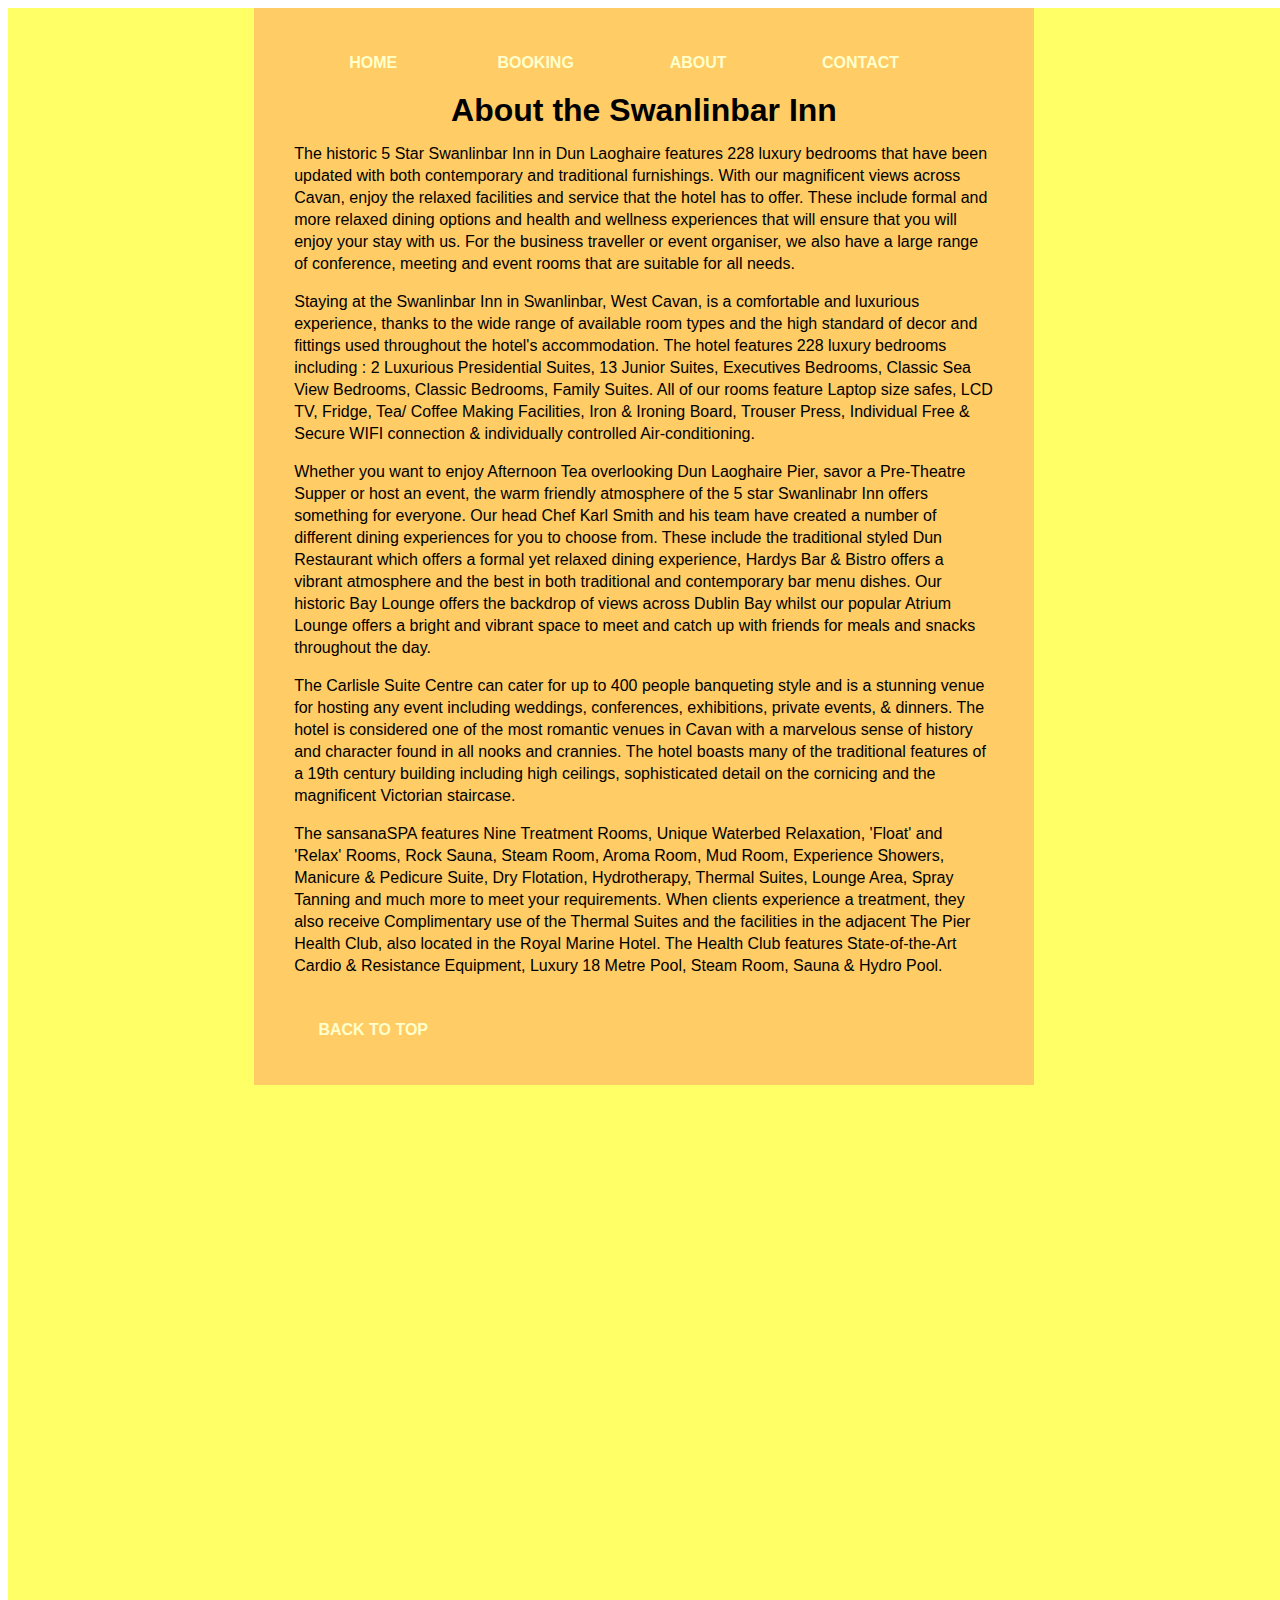
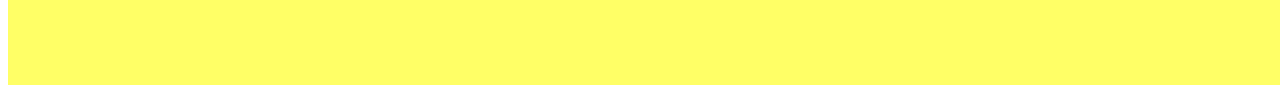
<file: Web Design Project Main/About.html>
<!DOCTYPE html>
<html lang='en'>
  <head>
    <title>The Swanlinbar Inn About Page</title> 
    <meta name='description' content='About Page'>
    <meta name='keywords' content='Booking, The Swanlinbar Inn'>
    <meta name='author' content='Liam McGovern'>
    <meta name='robots' content='all'>
    <!-- <meta http-equiv='X-UA-Compatible' content='IE=edge'> -->
    <link href='/favicon.png' rel='shortcut icon' type='image/png'> 
    <style =text/css> 
 
  
</style> 
    <meta charset='utf-8'>
    
  </head>
  
  <div id="Body"> 
  <div id="Background">
  <body>
   
  <link rel="stylesheet" type="text/css" href="About.css">  

   <nav>
            <a href="Index.html">Home</a> 
            <a href="BookingPage.html.html">Booking</a> 
            <a href="About.html">About</a> 
            <a href="Contact.html">Contact</a> 
       </nav>      
  <h1>About the Swanlinbar Inn</h1>
  <!--http://www.royalmarine.ie/en/south-dublin-hotel/ I have changed the name of the hotel and location in places to fit in with my website-->
  <p>The historic 5 Star Swanlinbar Inn in Dun Laoghaire features 228 luxury bedrooms that have 
  been updated with both contemporary and traditional furnishings. With our magnificent views 
  across Cavan, enjoy the relaxed facilities and service that the hotel has to offer. 
  These include formal and more relaxed dining options and health and wellness experiences 
  that will ensure that you will enjoy your stay with us. For the business traveller or event organiser, 
  we also have a large range of conference, meeting and event rooms that are suitable for all needs.</p>
   
  <p>Staying at the Swanlinbar Inn in Swanlinbar, West Cavan, is a comfortable and luxurious experience, 
  thanks to the wide range of available room types and the high standard of decor and fittings used throughout 
  the hotel's accommodation. The hotel features 228 luxury bedrooms including : 2 Luxurious Presidential Suites, 
  13 Junior Suites, Executives Bedrooms, Classic Sea View Bedrooms, Classic Bedrooms, Family Suites. 
  All of our rooms feature Laptop size safes, LCD TV, Fridge, Tea/ Coffee Making Facilities, Iron & Ironing Board, 
  Trouser Press, Individual Free & Secure WIFI connection & individually controlled Air-conditioning.</p> 
  
  <p>Whether you want to enjoy Afternoon Tea overlooking Dun Laoghaire Pier, savor a  Pre-Theatre Supper or host an event, 
  the warm friendly atmosphere of the 5 star Swanlinabr Inn offers something for everyone. Our head Chef Karl Smith 
  and his team have created a number of different dining experiences for you to choose from. These include the 
  traditional styled Dun Restaurant which offers a formal yet relaxed dining experience, Hardys Bar & Bistro offers
   a vibrant atmosphere and the best in both traditional and contemporary bar menu dishes. Our historic Bay Lounge 
   offers the backdrop of views across Dublin Bay whilst our popular Atrium Lounge offers a bright and vibrant space 
   to meet and catch up with friends for meals and snacks throughout the day.</p> 
   
   <p>The Carlisle Suite Centre can cater for up to 400 people banqueting style and is a stunning venue for hosting 
   any event including weddings, conferences, exhibitions, private events, & dinners.  The hotel is considered one 
   of the most romantic venues in Cavan with a marvelous sense of history and character found in all nooks and crannies. 
   The hotel boasts many of the traditional features of a 19th century building including high ceilings, sophisticated 
   detail on the cornicing and the magnificent Victorian staircase.</p>  
   
   <p>The sansanaSPA features Nine Treatment Rooms, Unique Waterbed Relaxation, 'Float' and 'Relax' Rooms, Rock Sauna, 
   Steam Room, Aroma Room, Mud Room, Experience Showers, Manicure & Pedicure Suite, Dry Flotation, Hydrotherapy, Thermal Suites, 
   Lounge Area, Spray Tanning and much more to meet your requirements. When clients experience a treatment, they also receive 
   Complimentary use of the Thermal Suites and the facilities in the adjacent The Pier Health Club, also located in the Royal Marine Hotel. 
   The Health Club features State-of-the-Art Cardio & Resistance Equipment, Luxury 18 Metre Pool, Steam Room, Sauna & Hydro Pool.</p>
   <br>
   <a href="#top">Back to top</a>
  </body>
</html>
</file>
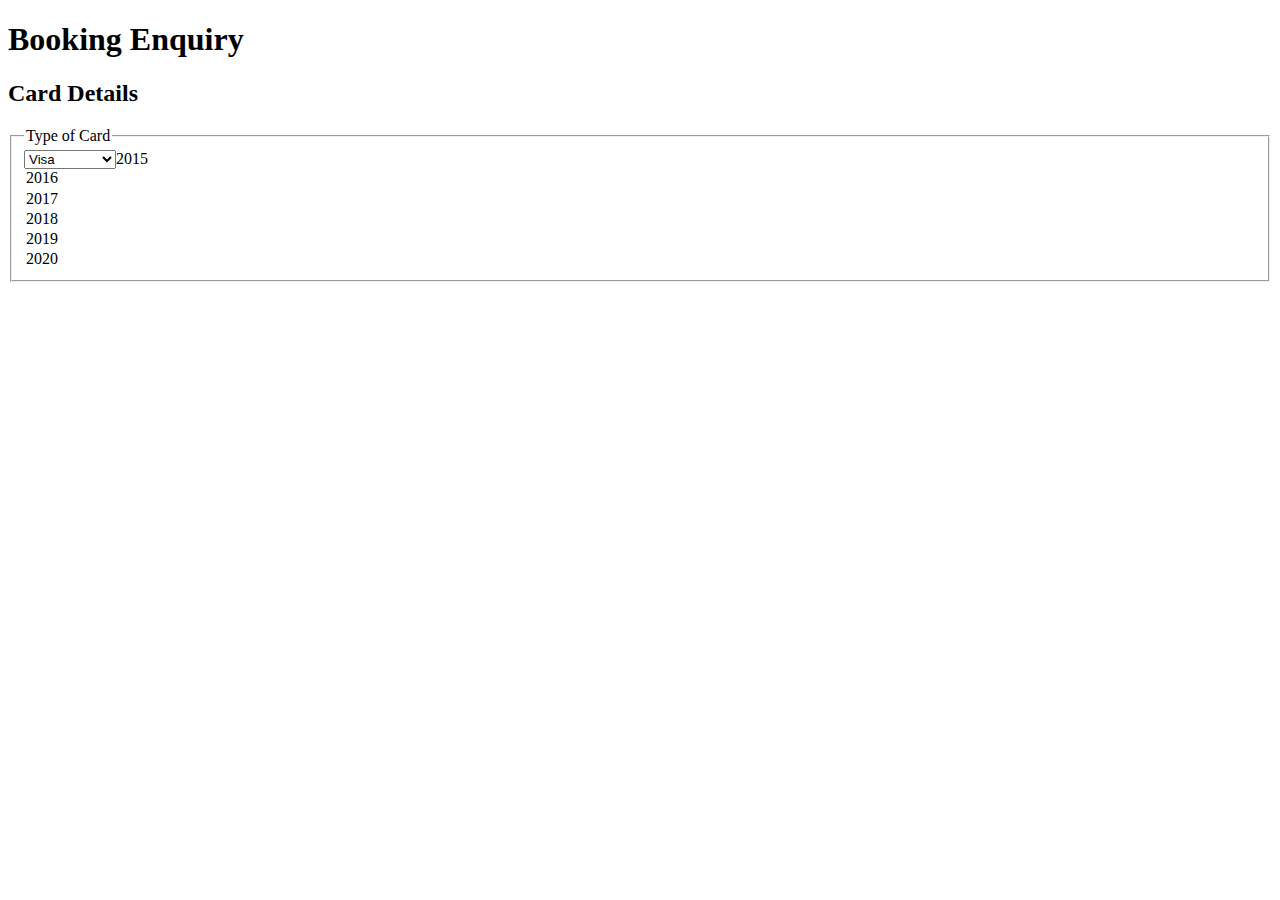
<file: Web Design Project Main/CreditCard.html>
<!DOCTYPE html>
<html lang='en'>
  <head>
    <title>The Swanlinbar Inn Booking Continued</title>
    <meta charset='utf-8'>
    
  </head>
  <body>       
  <h1>Booking Enquiry </h1>  
  <h2>Card Details </h2>
    <form method="post" action="mailtoStudents@ittralee/ie">  
      <fieldset>    
        <legend>Type of Card</legend>     
      
         <select name="Type of Card"id=?Type of Card?>
        <option value="Visa">Visa</option>
        <option value="Visa Debit">Visa Debit</option>
        <option value="Credit Card">Credit Card</option> 
        <option value="MasterCard">MasterCard</option>
        </fieldset> <br> 
        
      <fieldset> 
        <legend>Details:</legend>
     
        <select
        <option value="2015">2015</option>
        <option value="2016">2016</option>   
        <option value="2017">2017</option>
        <option value="2018">2018</option>
        <option value="2019">2019</option>
        <option value="2020">2020</option>
        </fieldset>

  </body>
</html>
</file>
<file: Web Design Project Main/About.css>
/* CSS Document */
#Body{
background-color:#FFFF66;  
position:absolute;
}
h1{   
text-align:center;
}
#Background {  
background-color:#FFCC66;  
color:#000000;
text-align:left; 
padding-left:10px;   
font-family:verdana, arial, helvetica, sans-serif;  
line-height:22px;
border-color:#ccc;
padding:40px;   
width:55%;
margin-left:auto; 
margin-bottom:600px;
margin-right:auto;
border-width:1px;}  
ul {
    list-style-type: none;
    margin: 0;
    padding: 0;
    overflow: hidden;
}

li {
    float: left;
}

a:link, a:visited {
    display: inline-block;
    list-style-type: none;
    width:150px;
    font-weight: bold;
    color: #FFFFCC;
    background-color: #FFCC66;
    text-align: center;
    padding: 4px;
    text-decoration: none;
    text-transform: uppercase;
}

a:hover, a:active {
    background-color: #FFCC33;
}
</style>
</file>
